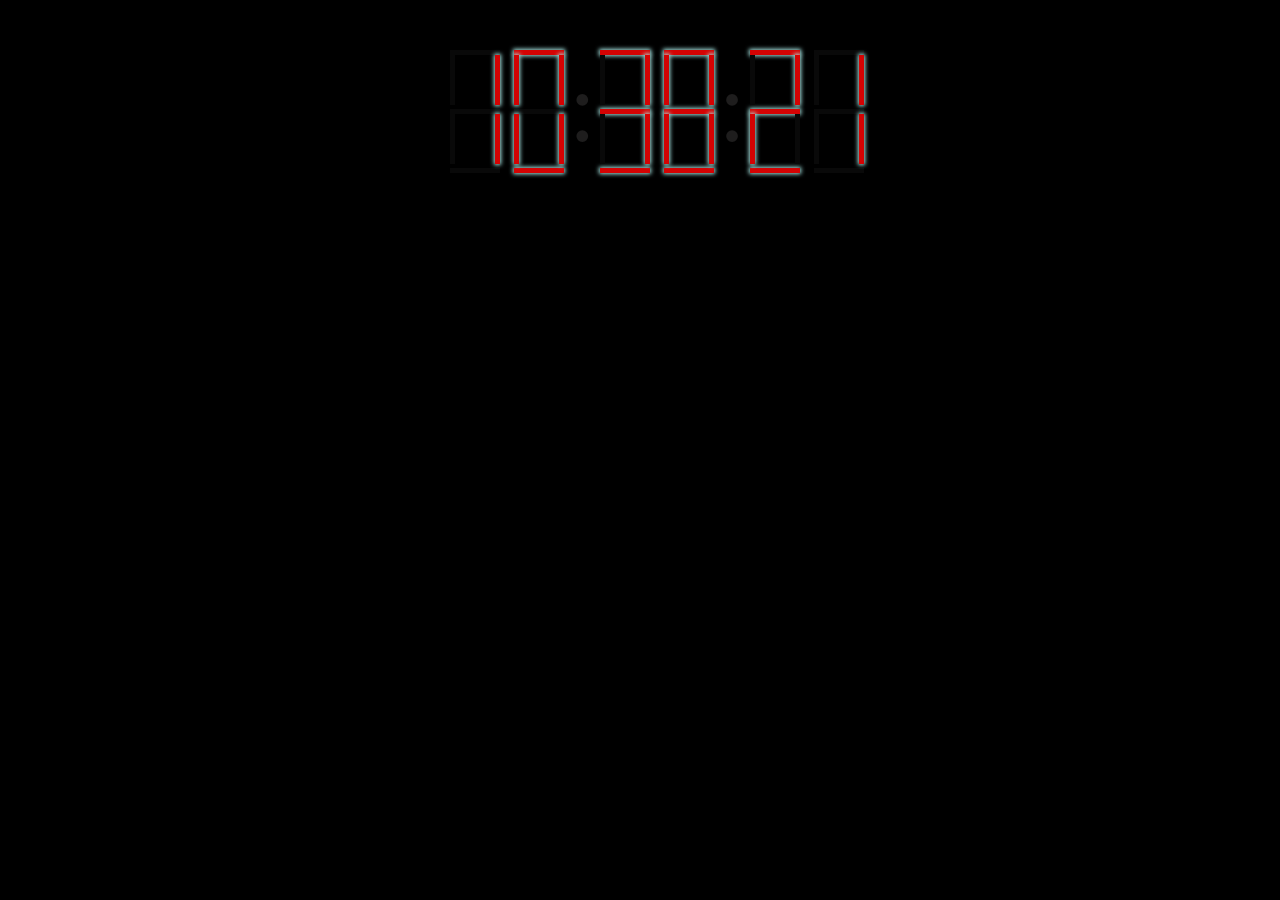
<file: index.html>
<!DOCTYPE html>
<html>
<head>
    <title>LED Timer</title>
    <link rel="stylesheet" type="text/css" href="css/style.css">
</head>
<body>
    <div id="display">
        <div id="hour" class="timeClass">
            <div id="hr1" class="timeClass"></div>
            <div id="hr2" class="timeClass"></div>
        </div>
        <div class="colon">:</div>
        <div id="min" class="timeClass">
            <div id="min1" class="timeClass"></div>
            <div id="min2" class="timeClass"></div>
        </div>
        <div class="colon">:</div>
        <div id="sec" class="timeClass">
            <div id="sec1" class="timeClass"></div>
            <div id="sec2" class="timeClass"></div>
        </div>
    </div>
    <script src="js/jquery.min.js"></script>
    <script src="js/main.js"></script>
</body>
</html>
</file>
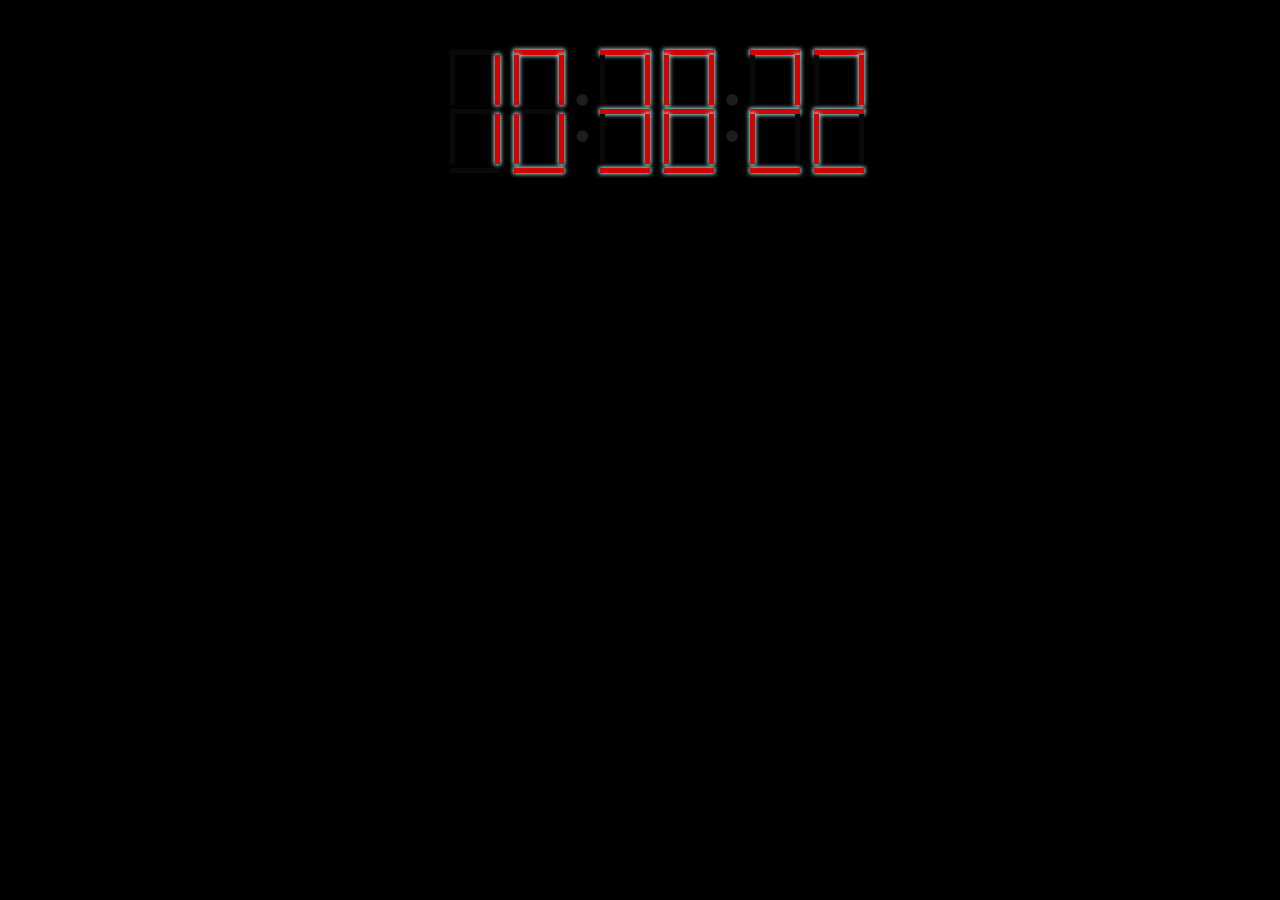
<file: display.html>
<!DOCTYPE html>
<html>
<head>
    <title>Display</title>
    <link rel="stylesheet" type="text/css" href="css/style.css">
</head>
<body>
    <div id="display">
        <div id="hour" class="timeClass">
            <div id="hr1" class="timeClass"></div>
            <div id="hr2" class="timeClass"></div>
        </div>
        <div class="colon">:</div>
        <div id="min" class="timeClass">
            <div id="min1" class="timeClass"></div>
            <div id="min2" class="timeClass"></div>
        </div>
        <div class="colon">:</div>
        <div id="sec" class="timeClass">
            <div id="sec1" class="timeClass"></div>
            <div id="sec2" class="timeClass"></div>
        </div>
    </div>
    <script src="js/jquery.min.js"></script>
    <script src="js/main.js"></script>
</body>
</html>
</file>
<file: css/style.css>
body {
    background-color: black;
}

#display {
    margin-left: 35%;
    /*margin-right: 45%;*/
    margin-top: 50px;
}

#num1 {
    display: inline-block;
}

.colon {
    font-size: 100px;
    color: #1E1D1D;
    vertical-align: top;
    display: inline-block;
}

#hr2 {
    margin-left: 10px;
}

#min2 {
    margin-left: 10px;
}

#sec2 {
    margin-left: 10px;
}

.timeClass {
    display: inline-block;
}

.black {
    background-color: #090909;

}

.red {
    background-color: #D40303;
    box-shadow: 0 0 4px 1px #AAECE9; 
}

.rect1 {
    width: 50px;
    height: 5px;
    /*display: inline-block;*/
}

.rect2 {
    width: 5px;
    height: 50px;
    display: inline-block;
}

.rect3 {
    width: 5px;
    height: 50px;
    display: inline-block;
    margin-left: 40px;
}

.rect4 {
    width: 50px;
    height: 5px;
    /*display: inline-block;*/
}

.rect5 {
    width: 5px;
    height: 50px;
    display: inline-block;
}

.rect6 {
    width: 5px;
    height: 50px;
    display: inline-block;
    margin-left: 40px;
}

.rect7 {
    width: 50px;
    height: 5px;
}
</file>
